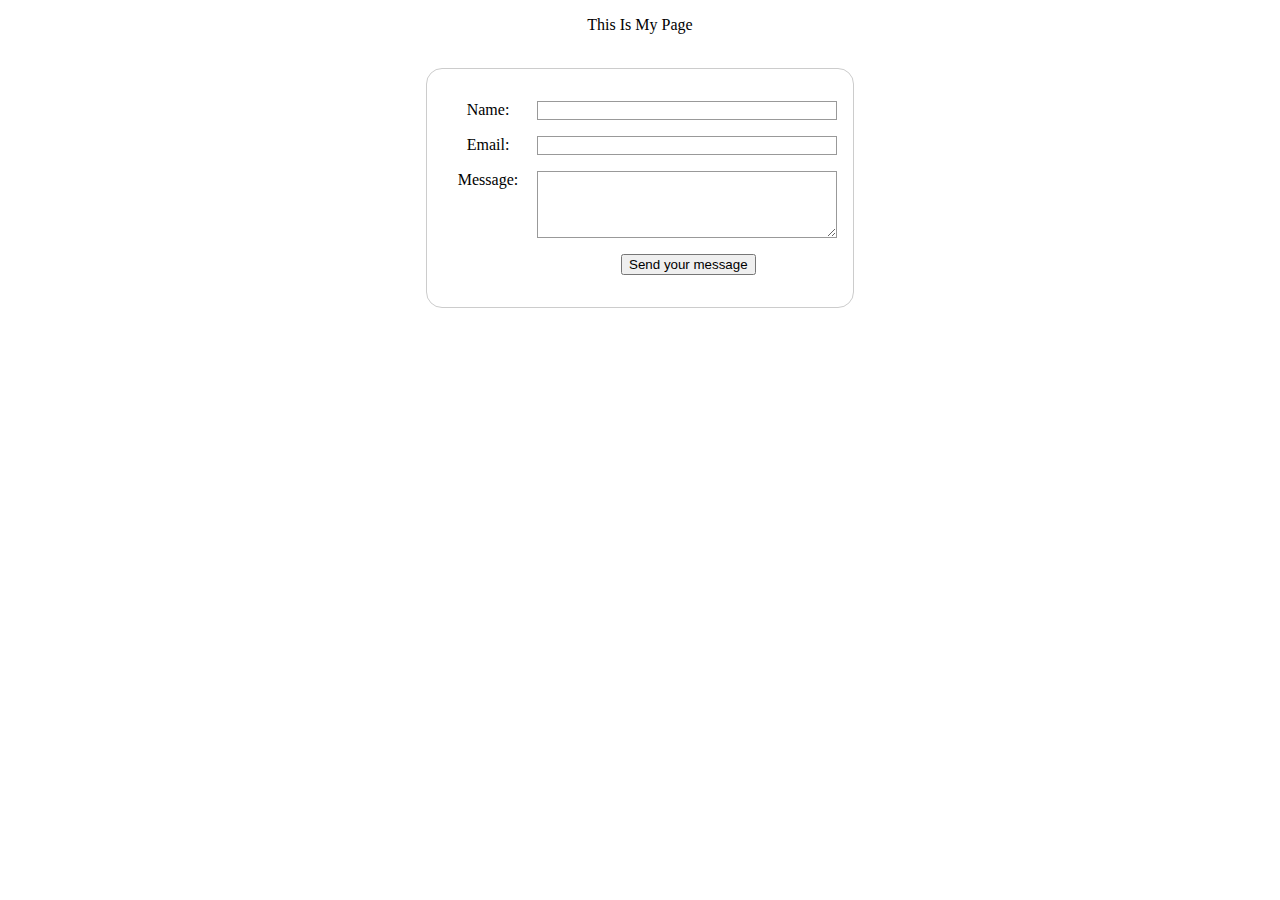
<file: Osa0/HTMLForms/index.html>
<!DOCTYPE html>
<html lang="en-US">
    <head>
        <meta charset="utf-8">
        <meta name="viewport" content="width=device-width">
        <title>My Test Page</title>
        <link href="FormStyle.css" rel="stylesheet">
    </head>

    <body>
        <p>This Is My Page</p>
        <br>

        <form action="/my-handling-form-page" method="post">

            <p>
                <label for="name">Name:</label>
                <input type="text" id="name" name="user_name" /> <!-- Void Elements (ex. input) cannot have child nodes or end tags https://developer.mozilla.org/en-US/docs/Glossary/Void_element -->
            </p>
            <p>
                <label for="mail">Email:</label>
                <input type="email" id="mail" name="user_email" />
            </p>
            <p>
                <label for="message">Message:</label>
                <textarea id="msg" name="user_message"></textarea>
            </p>

            <p class="button">
                <button type="submit">Send your message</button>
            </p>

        </form> <!-- Action tells the adress (URL) where the form's colledted data should be sent (I have no adress now so it is empty)-->

        
    </body>
</html>
</file>
<file: Osa0/HTMLForms/FormStyle.css>
body {
    text-align: center;
}

form {
    display: inline-block;
    padding: 1em;
    border: 1px solid #ccc;
    border-radius: 1em;
}

p + p {
    margin-top: 1em;
}

label {
    display: inline-block;
    min-width: 90px;
    text-align: center;
}

input, textarea {
    font: 1 em sans-serif;
    width: 300px;
    box-sizing: border-box;
    border: 1px solid #999;
}

input:focus,
textarea:focus {
    outline-style: solid; /* Set the outline width and style */
    outline-color: #000; /* To give a little highlight on active elements */
}

textarea {
    vertical-align: top; /* Align multiline text fields with their labels */
    height: 5em; /* Provide space to type some text */
}

.button {
    /* Align buttons with the text fields */
    padding-left: 90px; /* same size as the label elements */
}

button {
    /* This extra margin represent roughly the same space as the space
     between the labels and their text fields */
    margin-left: 0.5em;
}
</file>
